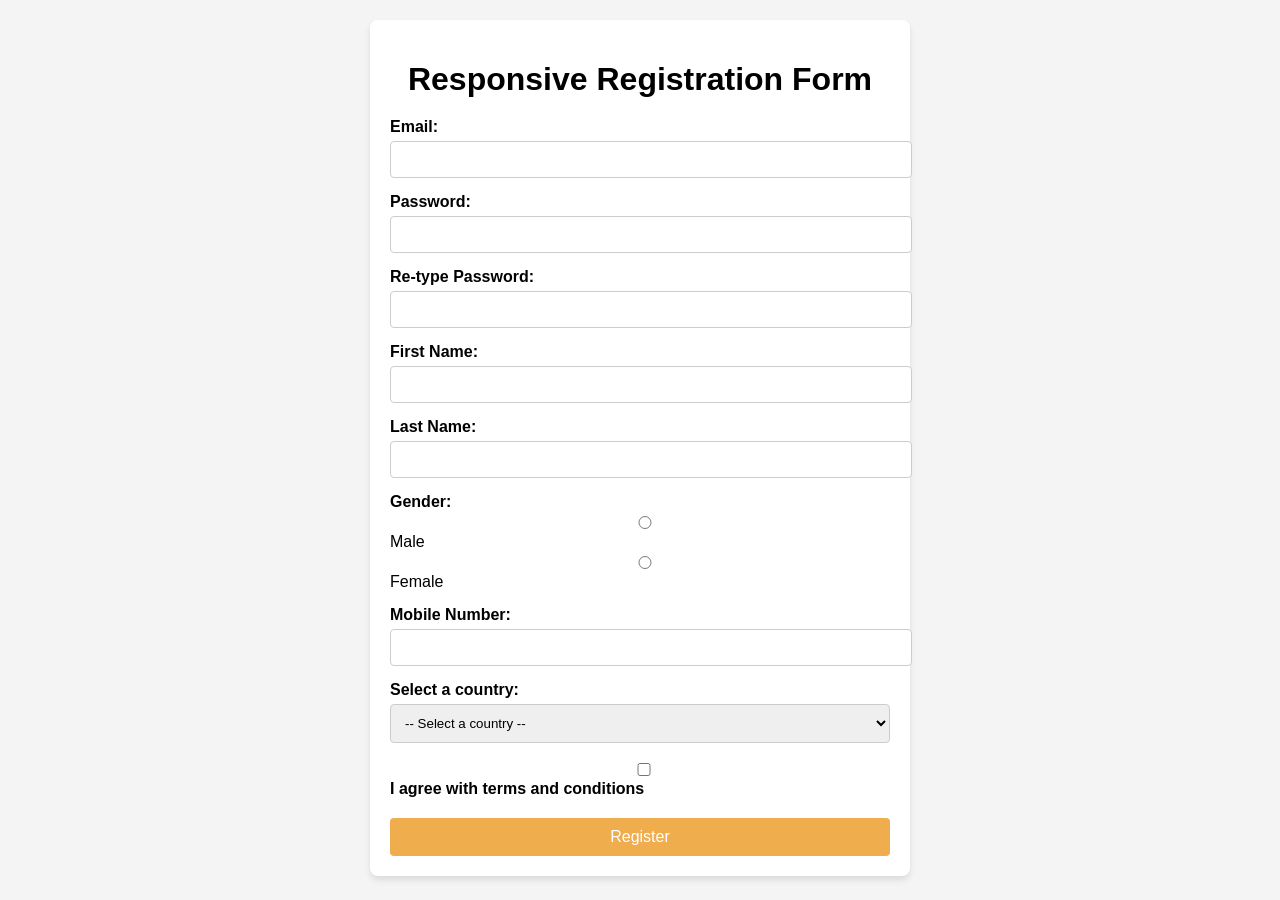
<file: js- Assessment.html>
<!DOCTYPE html>
<html lang="en">
<head>
  <meta charset="UTF-8">
  <meta name="viewport" content="width=device-width, initial-scale=1.0">
  <title>Registration Form</title>
  <link rel="stylesheet" href="js- Assessment-style.css">
</head>
<body>
  <div class="container">
    <h1>Responsive Registration Form</h1>
    <form id="registrationForm">
      <div class="form-group">
        <label for="email">Email:</label>
        <input type="email" id="email" name="email" required>
      </div>
      <div class="form-group">
        <label for="password">Password:</label>
        <input type="password" id="password" name="password" required>
      </div>
      <div class="form-group">
        <label for="confirmPassword">Re-type Password:</label>
        <input type="password" id="confirmPassword" name="confirmPassword" required>
      </div>
      <div class="form-group">
        <label for="firstName">First Name:</label>
        <input type="text" id="firstName" name="firstName" required>
      </div>
      <div class="form-group">
        <label for="lastName">Last Name:</label>
        <input type="text" id="lastName" name="lastName" required>
      </div>
      <div class="form-group">
        <label>Gender:</label>
        <input type="radio" name="gender" value="male" required> Male
        <input type="radio" name="gender" value="female" required> Female
      </div>
      <div class="form-group">
        <label for="mobile">Mobile Number:</label>
        <input type="text" id="mobile" name="mobile" required>
      </div>
      <div class="form-group">
        <label for="country">Select a country:</label>
        <select id="country" name="country" required>
          <option value="">-- Select a country --</option>
          <option value="US">United States</option>
          <option value="IN">India</option>
          <option value="UK">United Kingdom</option>
        </select>
      </div>
      <div class="form-group">
        <input type="checkbox" id="terms" name="terms" required>
        <label for="terms">I agree with terms and conditions</label>
      </div>
      <button type="submit">Register</button>
    </form>
  </div>
  <script src="js- Assessment.js"></script>
</body>
</html>
</file>
<file: js- Assessment-style.css>
body {
    font-family: Arial, sans-serif;
    margin: 0;
    padding: 0;
    background-color: #f4f4f4;
  }
  
  .container {
    max-width: 500px;
    margin: 20px auto;
    padding: 20px;
    background: white;
    border-radius: 8px;
    box-shadow: 0 4px 6px rgba(0, 0, 0, 0.1);
  }
  
  h1 {
    text-align: center;
    margin-bottom: 20px;
  }
  
  .form-group {
    margin-bottom: 15px;
  }
  
  label {
    display: block;
    font-weight: bold;
  }
  
  input, select, button {
    width: 100%;
    padding: 10px;
    margin-top: 5px;
    border: 1px solid #ccc;
    border-radius: 4px;
  }
  
  button {
    background-color: #f0ad4e;
    color: white;
    font-size: 16px;
    border: none;
    cursor: pointer;
  }
  
  button:hover {
    background-color: #ec971f;
  }
  
  .error {
    color: red;
    font-size: 14px;
    margin-top: 5px;
  }
</file>
